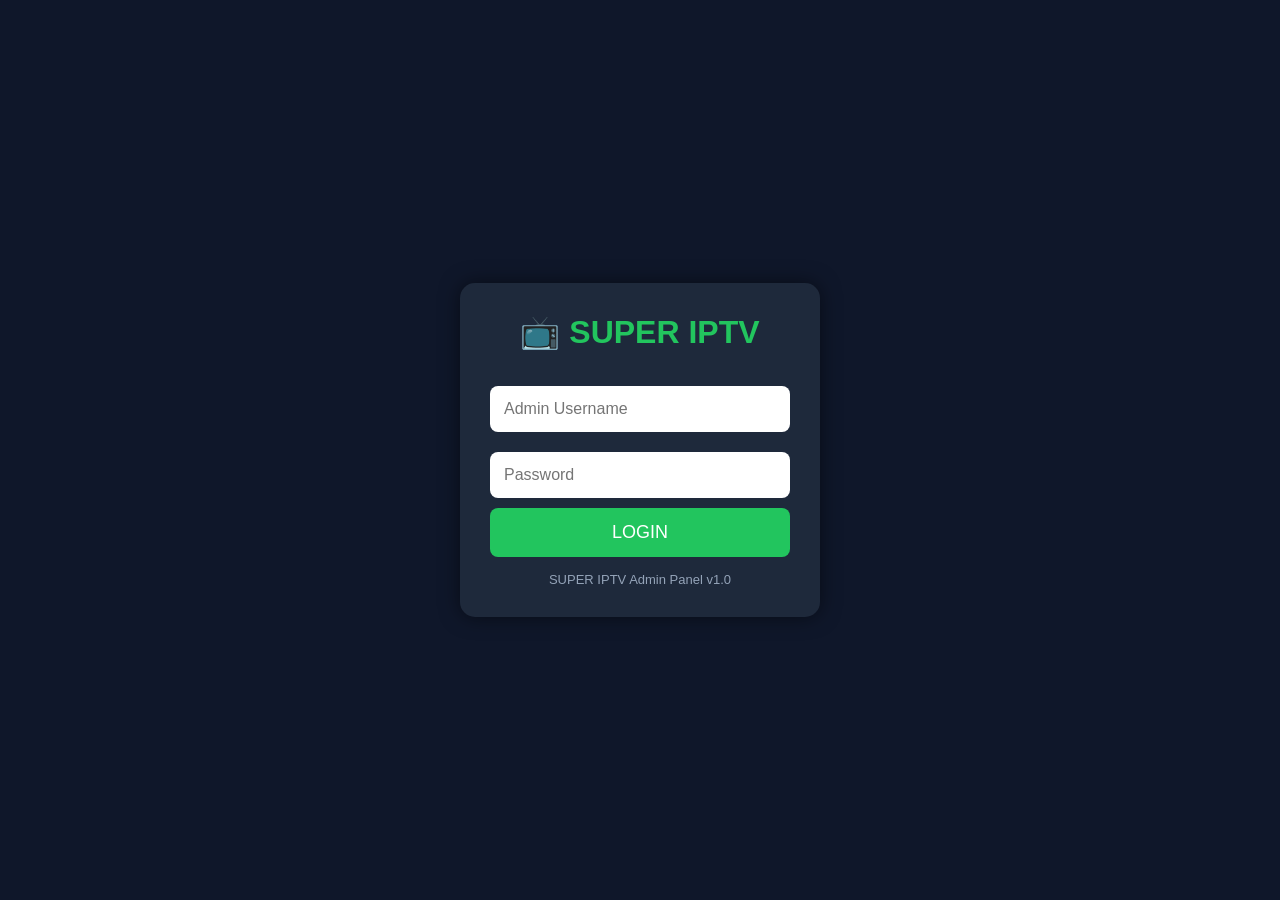
<file: index.html>
<!DOCTYPE html>
<html lang="en">
<head>
<meta charset="UTF-8">
<meta name="viewport" content="width=device-width, initial-scale=1.0">
<title>SUPER IPTV Login</title>

<link rel="stylesheet" href="style.css">

<style>
body{
background:#0f172a;
display:flex;
justify-content:center;
align-items:center;
height:100vh;
}

.login-box{
width:360px;
background:#1e293b;
padding:30px;
border-radius:15px;
box-shadow:0 0 20px rgba(0,0,0,.5);
}

.login-box h1{
text-align:center;
margin-bottom:25px;
color:#22c55e;
}

.login-box input{
width:100%;
padding:14px;
margin:10px 0;
border:none;
border-radius:8px;
font-size:16px;
}

.login-box button{
width:100%;
padding:14px;
background:#22c55e;
color:#fff;
border:none;
border-radius:8px;
font-size:18px;
cursor:pointer;
}

.login-box button:hover{
background:#16a34a;
}

.footer{
text-align:center;
margin-top:15px;
color:#94a3b8;
font-size:13px;
}
</style>

</head>
<body>

<div class="login-box">

<h1>📺 SUPER IPTV</h1>

<input type="text" id="user" placeholder="Admin Username">

<input type="password" id="pass" placeholder="Password">

<button onclick="login()">LOGIN</button>

<div class="footer">
SUPER IPTV Admin Panel v1.0
</div>

</div>

<script>
function login(){

let u=document.getElementById("user").value.trim();
let p=document.getElementById("pass").value.trim();

if(u==="admin" && p==="123456"){

localStorage.setItem("login","true");

window.location.href="dashboard.html";

}else{

alert("Wrong Username or Password");

}

}

document.addEventListener("keydown",function(e){

if(e.key==="Enter") login();

});
</script>

</body>
</html>
</file>
<file: style.css>
*{
margin:0;
padding:0;
box-sizing:border-box;
font-family:Arial,sans-serif;
}

body{
background:#0f172a;
color:#fff;
display:flex;
min-height:100vh;
}

.sidebar{
width:240px;
background:#111827;
padding:20px;
}

.sidebar h2{
color:#22c55e;
margin-bottom:30px;
text-align:center;
}

.sidebar a{
display:block;
padding:14px;
margin:10px 0;
background:#1f2937;
color:#fff;
text-decoration:none;
border-radius:8px;
transition:.3s;
}

.sidebar a:hover{
background:#22c55e;
}

.main{
flex:1;
padding:20px;
}

h1{
margin-bottom:20px;
}

.cards{
display:grid;
grid-template-columns:repeat(auto-fit,minmax(220px,1fr));
gap:20px;
margin-bottom:20px;
}

.card{
background:#1e293b;
padding:20px;
border-radius:12px;
text-align:center;
}

.card h3{
font-size:18px;
margin-bottom:10px;
color:#cbd5e1;
}

.card h2,
.card p{
font-size:30px;
font-weight:bold;
color:#fff;
}

.form{
background:#1e293b;
padding:20px;
border-radius:12px;
margin-bottom:20px;
}

.form h2{
margin-bottom:15px;
}

.form input,
.form select{
width:100%;
padding:12px;
margin:8px 0;
border:none;
border-radius:8px;
font-size:15px;
}

button{
padding:12px 20px;
background:#22c55e;
color:#fff;
border:none;
border-radius:8px;
cursor:pointer;
font-size:16px;
}

button:hover{
background:#16a34a;
}

.search{
width:100%;
padding:12px;
margin-bottom:20px;
border:none;
border-radius:8px;
font-size:15px;
}

table{
width:100%;
border-collapse:collapse;
margin-top:20px;
}

th{
background:#2563eb;
padding:12px;
color:#fff;
}

td{
background:#1e293b;
padding:12px;
text-align:center;
border-bottom:1px solid #334155;
}

.action{
padding:8px 12px;
margin:2px;
border:none;
border-radius:6px;
color:#fff;
cursor:pointer;
}

.edit{
background:#f59e0b;
}

.delete{
background:#ef4444;
}

.call{
background:#0284c7;
}

.whatsapp{
background:#16a34a;
}

@media(max-width:768px){

body{
flex-direction:column;
}

.sidebar{
width:100%;
height:auto;
}

.cards{
grid-template-columns:1fr;
}

table{
display:block;
overflow-x:auto;
white-space:nowrap;
}

}
</file>
